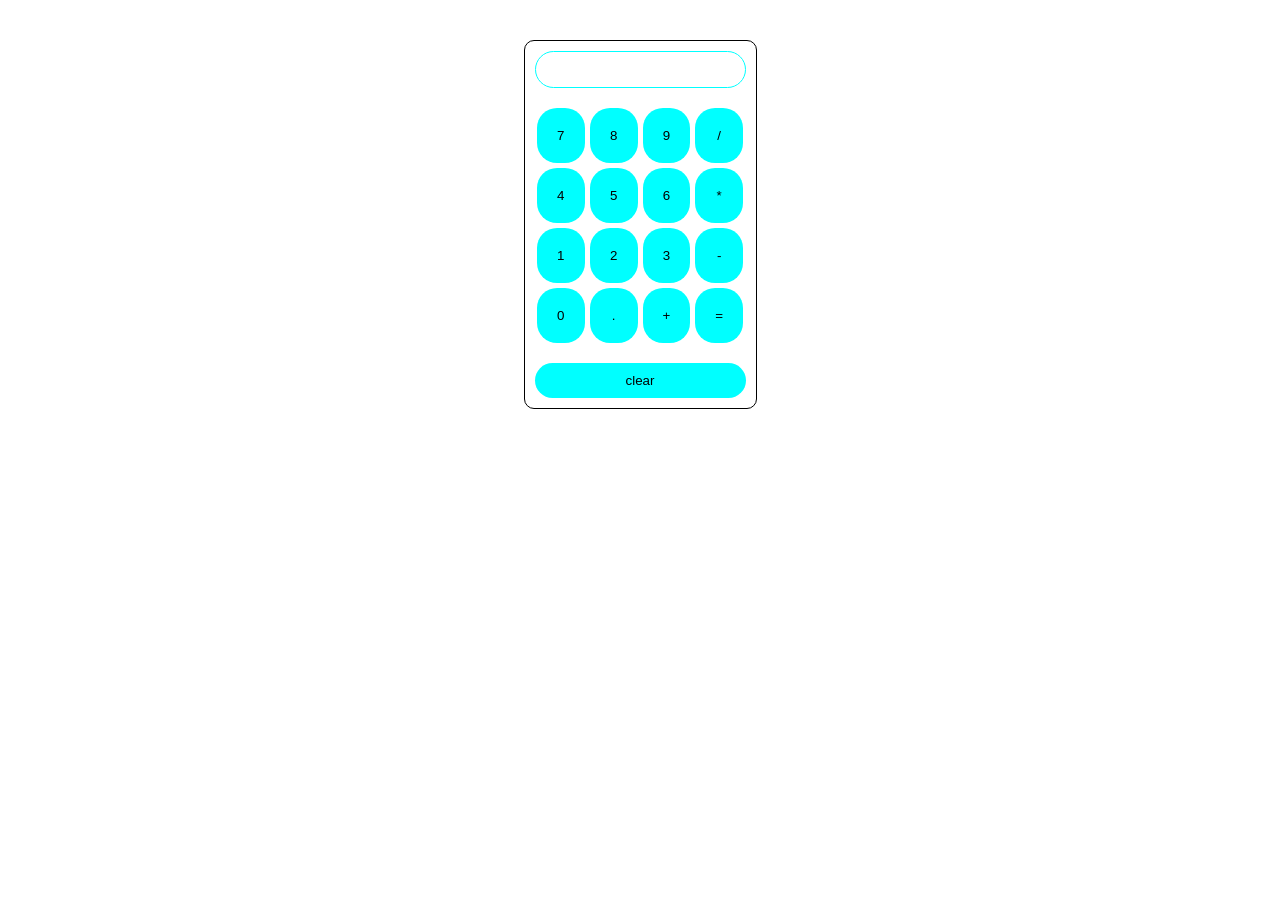
<file: calculator/index.html>
<!DOCTYPE html>
<html lang="en">
<head>
    <meta charset="UTF-8">
    <meta name="viewport" content="width=device-width, initial-scale=1.0">
    <title>Document</title>
    <link rel="stylesheet" href="./style.css">
</head>
<body>
<div id="calculator">
    <input type="text" id="display">
    <div class="buttons">
        <button onclick="appendvalue('7')">7</button>
        <button onclick="appendvalue('8')">8</button>
        <button onclick="appendvalue('9')">9</button>        
        <button id="sign" onclick="appendvalue('/')">/</button>

        <button onclick="appendvalue('4')">4</button>        
        <button onclick="appendvalue('5')">5</button>        
        <button onclick="appendvalue('6')">6</button>        
        <button id="sign" onclick="appendvalue('*')">*</button>
        <button onclick="appendvalue('1')">1</button>        
        <button onclick="appendvalue('2')">2</button>        
        <button onclick="appendvalue('3')">3</button>        
        <button id="sign" onclick="appendvalue('-')">-</button>
        <button onclick="appendvalue('0')">0</button>        
        <button id="sign" onclick="appendvalue('.')">.</button>
        <button id="sign" onclick="appendvalue('+')">+</button>
        <button id="sign" onclick="calculate()">=</button>
    </div>
        <button id="clear" onclick="cleardisplay()">clear</button>

</div>
<script src="./script.js"></script>
</body>
</html>
</file>
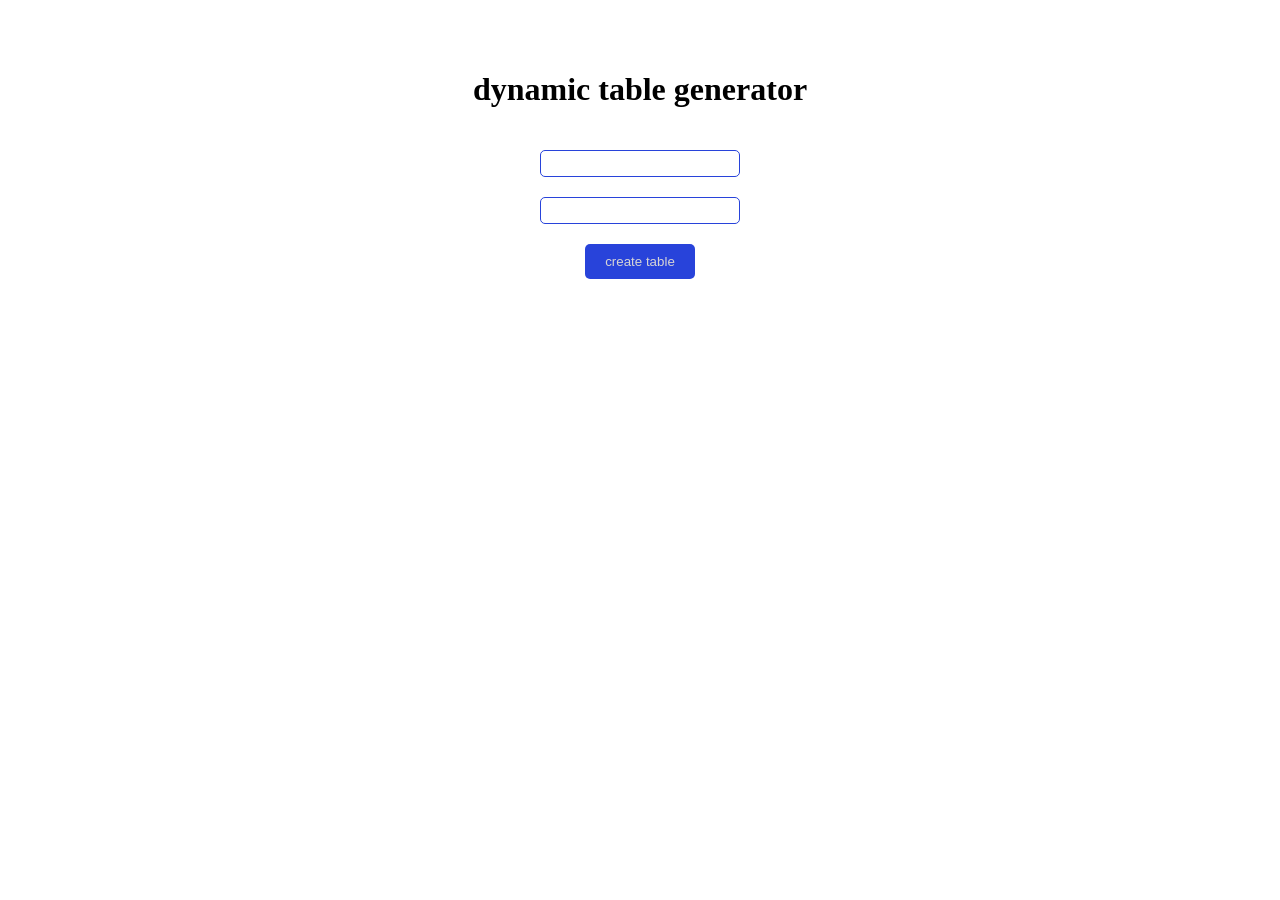
<file: dynamic-table/index.html>
<!DOCTYPE html>
<html lang="en">
<head>
    <meta charset="UTF-8">
    <meta name="viewport" content="width=device-width, initial-scale=1.0">
    <title>Document</title>
    <link rel="stylesheet" href="./style.css">
</head>
<body>
    <div id="container">
        <h1>dynamic table generator</h1>
        <input id="columns" type="number">
        <input id="rows" type="number">
        <button id="creatbutton">create table</button>
        <table id="dynamictable"></table>
    </div>
    <script src="./script.js"></script>
</body>
</html>
</file>
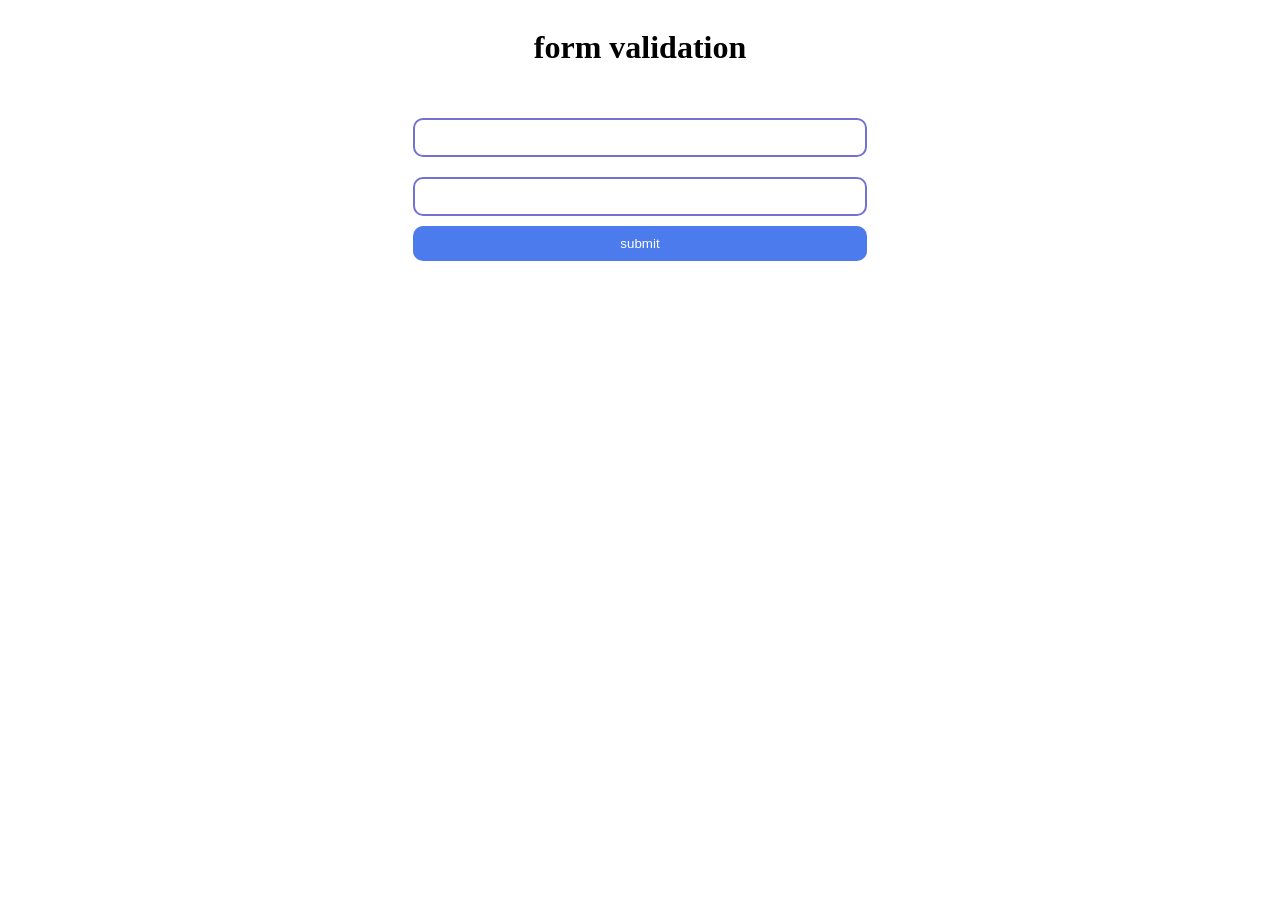
<file: form-validation/index.html>
<!DOCTYPE html>
<html lang="en">
<head>
    <meta charset="UTF-8">
    <meta name="viewport" content="width=device-width, initial-scale=1.0">
    <title>Document</title>
    <link rel="stylesheet" href="./style.css">
</head>
<body>
    <div id="container">
        <h1>form validation</h1>
        <form id="form">
            <input id="username" type="text">
            <input id="password" type="password">
            <button>submit</button>
        </form>
        <script src="./script.js"></script>
    </div>
</body>
</html>
</file>
<file: calculator/style.css>
*{box-sizing: border-box;}
body{margin: auto;width: fit-content;padding: 40px;}
#calculator {display: flex;align-items: center;flex-direction: column;gap: 20px;border: 1px solid;padding: 10px;border-radius: 10px;}
#display{border: 1px solid aqua;border-radius: 20px;padding: 10px 20px;width: 100%;}
.buttons{display: grid;grid-template-columns:repeat(4,1fr);gap: 5px;}
button{padding:20px;border-radius: 20px;background-color: aqua;border: 0cap;width: 100%;}
button:hover{background-color: rgb(4, 186, 186);border: 0cap;}
#clear{width: 100%;padding: 10px;}
</file>
<file: dynamic-table/style.css>
*{box-sizing: border-box;}
body{padding: 0px;}
#container{display: flex;align-items: center;flex-direction: column;gap: 20px;
    margin: 50px auto;}
input{border: 1px rgb(40,67,218) solid;
    width: 200px;padding: 5px;border-radius: 5px;}
button{padding: 10px 20px;background-color: rgb(40, 67, 218);border: 0px;
    border-radius: 5px;color: rgb(215, 213, 213);cursor: pointer;}
button:hover{background-color: rgb(1, 54, 54);}
table{border-collapse: separate;
margin-top: 20px;}
td{border: 1px black solid; padding: 10px;}
th{background-color: rgb(168, 179, 243);padding: 1px;}
tr:nth-child(even) td {background-color: #b4b2b2;}
</file>
<file: form-validation/style.css>
*{
    box-sizing: border-box;
}

#container{display: flex;flex-direction: column;gap: 20px;align-items: center;}


input{
    width:100%;
    padding:10px;
    margin:10px 0;
    border-radius: 10px;
    border: solid rgb(114, 114, 209) 2px;
}


button{
    width:100%;
    padding:10px;
    background:#4b7bec;
    color:white;
    border:none;
    cursor:pointer;
    border-radius: 10px;
}
</file>
